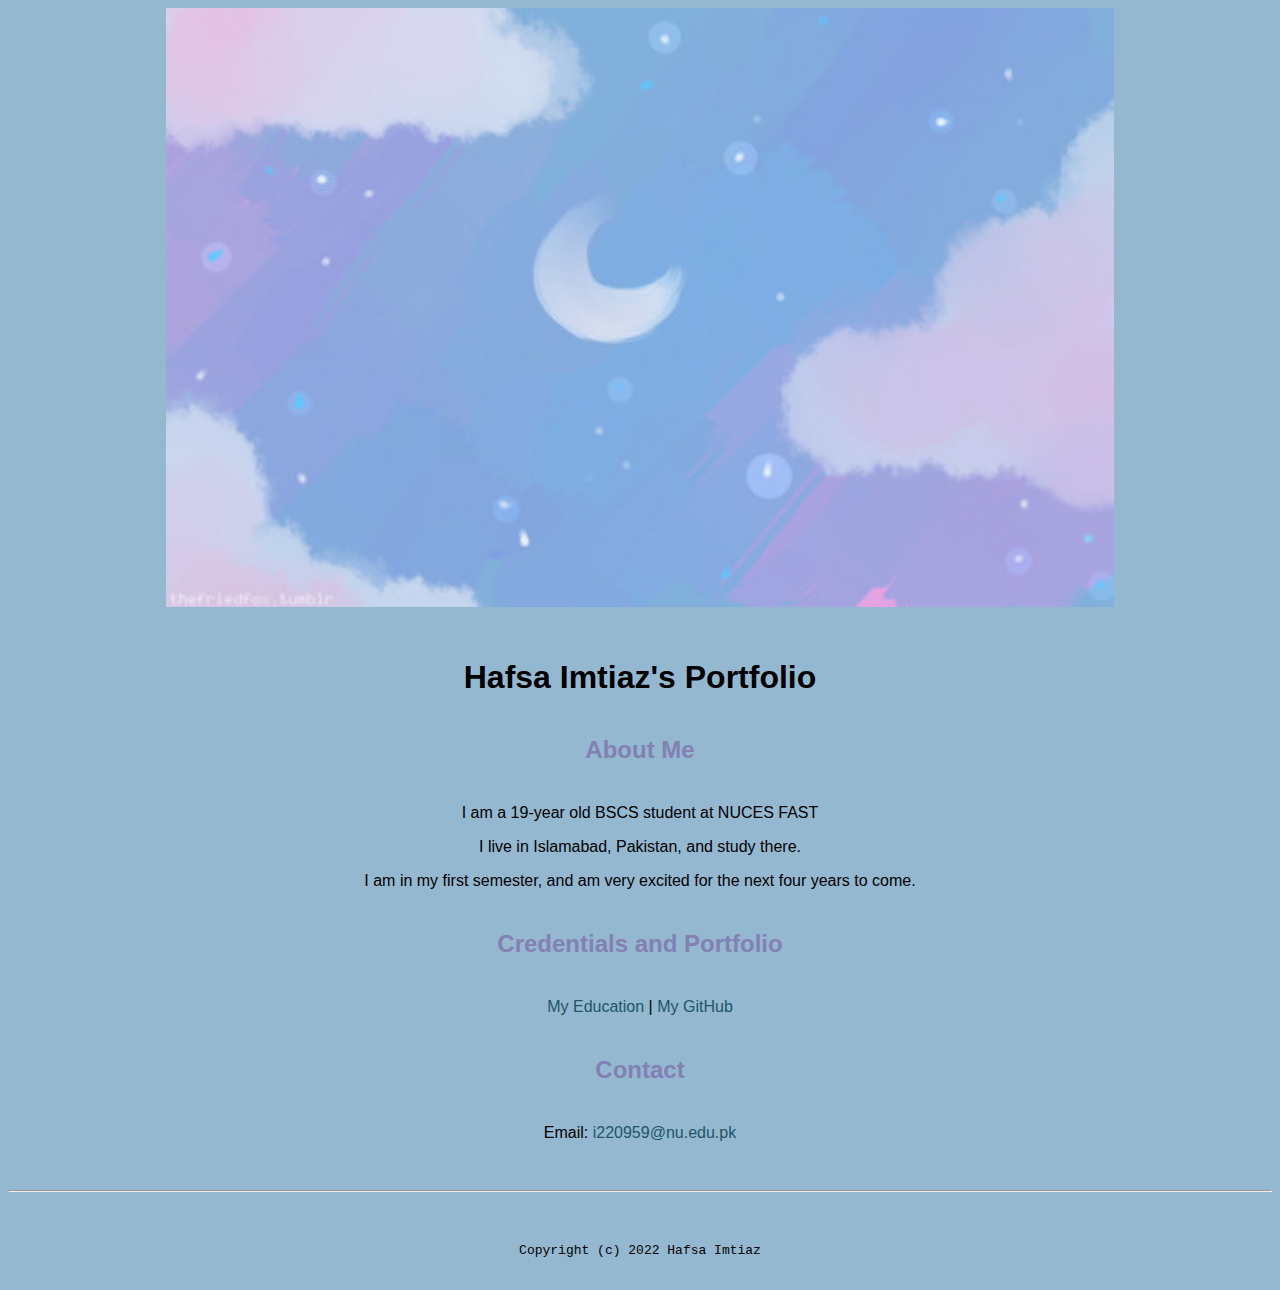
<file: index.html>
<!doctype html>

<!-- this is a comment for human! -->

<html lang="en">

  <header>
    <title>Hafsa's Portfolio</title>
    <link rel="stylesheet" href="css/master.css">
    <link rel"icon" href="favicon.ico" type="image/x-icon">
    <link rel="shortcut" href="favicon.ico" type="image/x-icon">
    <meta name="viewport" content="width=device-width, initial-scale=1, shrink-to-fit=no">
    <meta name="name" content="Hafsa Imtiaz's Portal">
    <meta name="robots" content="noindex, nofollow">
  </header>

  <body>
    <img src= "images/cloudresume.jpg" width = "75%" alt = "banner">
    <h1>Hafsa Imtiaz's Portfolio</h1>
    <h2>About Me</h2>
    <p>I am a 19-year old BSCS student at NUCES FAST</p>
    <p>I live in Islamabad, Pakistan, and study there.</p>
    <p> I am in my first semester, and am very excited for the next four years to come.</p>

    <h2>Credentials and Portfolio</h2>
    <p><a href="education.html">My Education</a> | <a href="https://github.com/hafsa-imtiaz"> My GitHub</a></p>

    <h2>Contact</h2>
    <p> Email: <a href="mailto:i220959@nu.edu.pk">i220959@nu.edu.pk</a><p>
  </body>

  <footer>
    <hr>
    <code>Copyright (c) 2022 Hafsa Imtiaz</code>
  </footer>

</html>
</file>
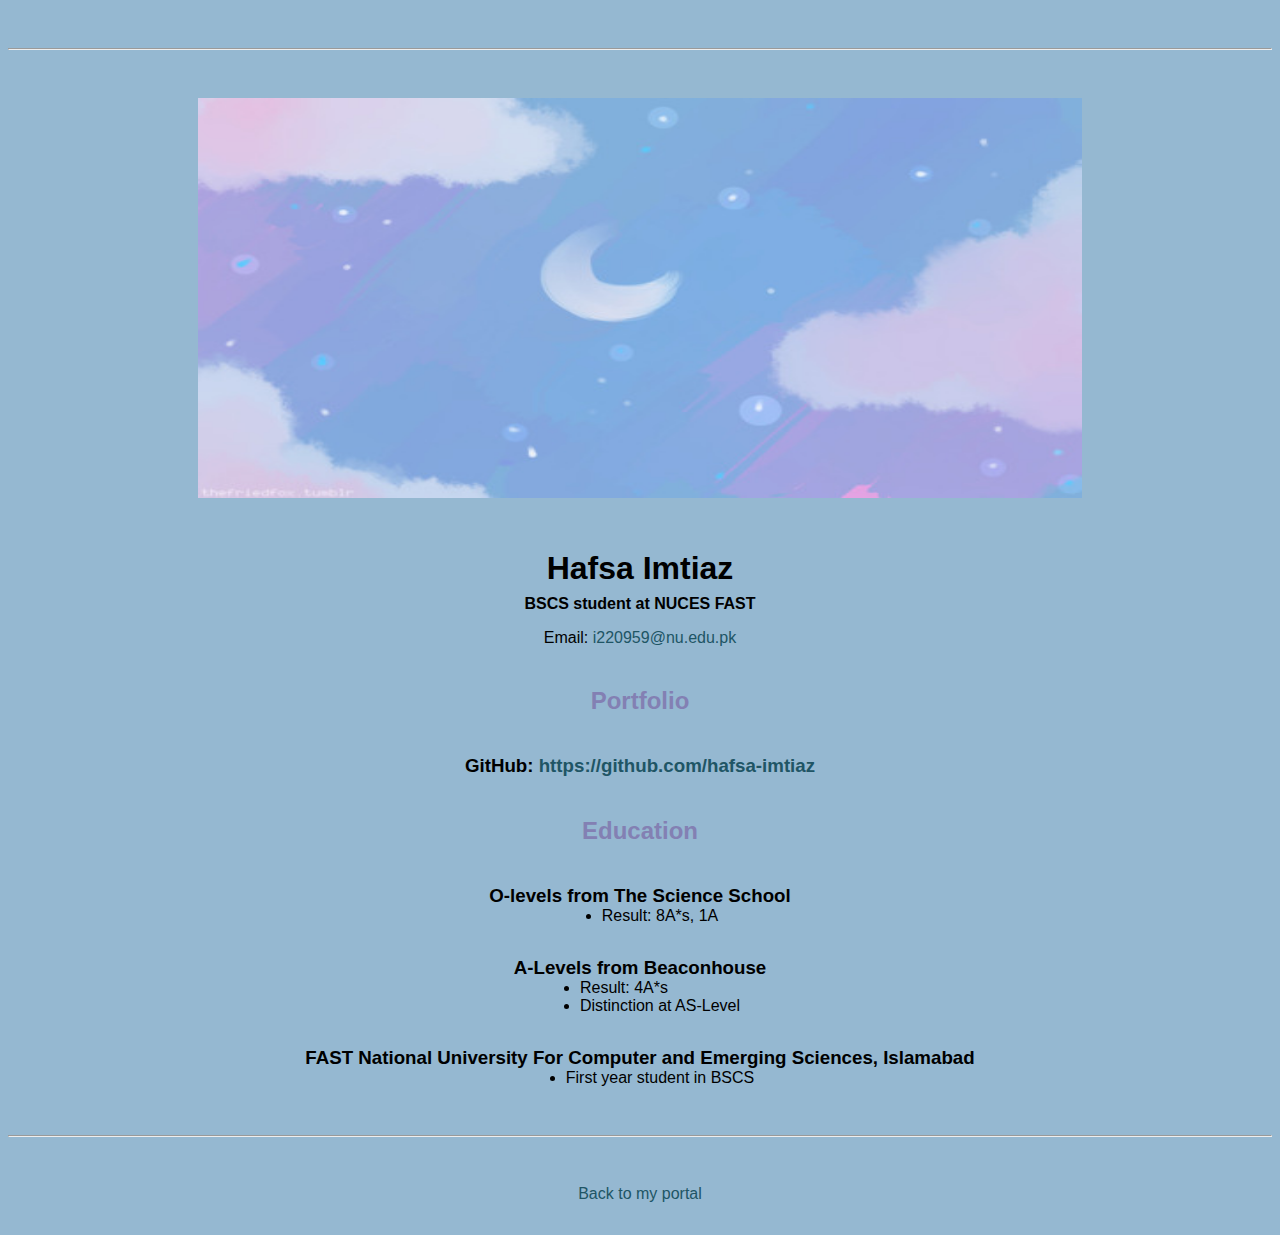
<file: education.html>
<!doctype html>

<!-- this is a comment for human! -->

<html lang="en">

  <header>
    <title>Hafsa's Education</title>
    <link rel="stylesheet" href="css/master.css">
    <link rel"icon" href="favicon.ico" type="image/x-icon">
    <link rel="shortcut" href="favicon.ico" type="image/x-icon">
    <meta name="viewport" content="width=device-width, initial-scale=1, shrink-to-fit=no">
    <meta name="name" content="Hafsa Imtiaz's Portal">
    <meta name="robots" content="noindex, nofollow">
  </header>

  <body>
    <hr>

    <img src="images/cloudresume.jpg" alt="banner for this web page" width="70%" height="400">

    <h1>Hafsa Imtiaz</h1>
    <h4>BSCS student at NUCES FAST</h4>

    <p>Email: <a href="i220959@nu.edu.pk" target="_blank">i220959@nu.edu.pk</a></p>
    <!-- don't post physical address, personal phone number or other personal information on the web! -->

    <h2>Portfolio</h2>
      <h3>GitHub: <a href="https://github.com/hafsa-imtiaz" target="_blank">https://github.com/hafsa-imtiaz</a></h3>

    <h2>Education</h2>

    <h3>O-levels from The Science School</h3>
      <ul>
        <li>Result: 8A*s, 1A</li>
      </ul>

    <h3>A-Levels from Beaconhouse</h3>
      <ul>
          <li>Result: 4A*s</li>
          <li>Distinction at AS-Level</hli>
      </ul>

    <h3>FAST National University For Computer and Emerging Sciences, Islamabad</h3>
      <ul>
        <li>First year student in BSCS</li>
      </ul>

  </body>

  <footer>
  <hr>
  <p><a href="index.html">Back to my portal</a><p>
  </footer>

</html>
</file>
<file: css/master.css>
/* Cascading stylesheet for the website */

/* Text inside these asterisks and slashes are comments for human */

  a {
    color: #205565;/* set the text color to blue here */
    text-decoration: none; /* This means we do not want hyperlinks to be underlined */
  }

  a:hover {
    color: #630436;/* set the text color to red here */
    text-decoration: none; /* This means we do not want hyperlinks to be underlined */
  }

  body {
    background-color: #95B8d1; /* set the background color here */
    color: black; /* set the text color to black here */
    font-family: Helvetica, Monaco, Arial;  /* set the font here */
    text-align: center; /* set the text alignment here */
   }

  footer {
    margin-top: 2rem;
    margin-bottom: 2rem;
  }

  h1 {
    margin-bottom: 0.5rem;
    margin-top: 3rem;
   }

  h2 {
    color: #8380b3;
    margin-bottom: 2.5rem;
    margin-top: 2.5rem;

   }

  h3 {
    margin-bottom: 0;
    margin-top: 2rem;
  }

  h4 {
    margin-bottom: 1rem;
    margin-top: 0.5rem;
  }

  h5 {
    margin-top: 0.5rem;
  }

  hr {
    margin-bottom: 3rem;
    margin-top: 3rem;
  }

  /* this controls how the bullet points in the resume page looks */
  ul {
    display: table;
    margin: 0 auto;
    text-align: left;
  }
</file>
